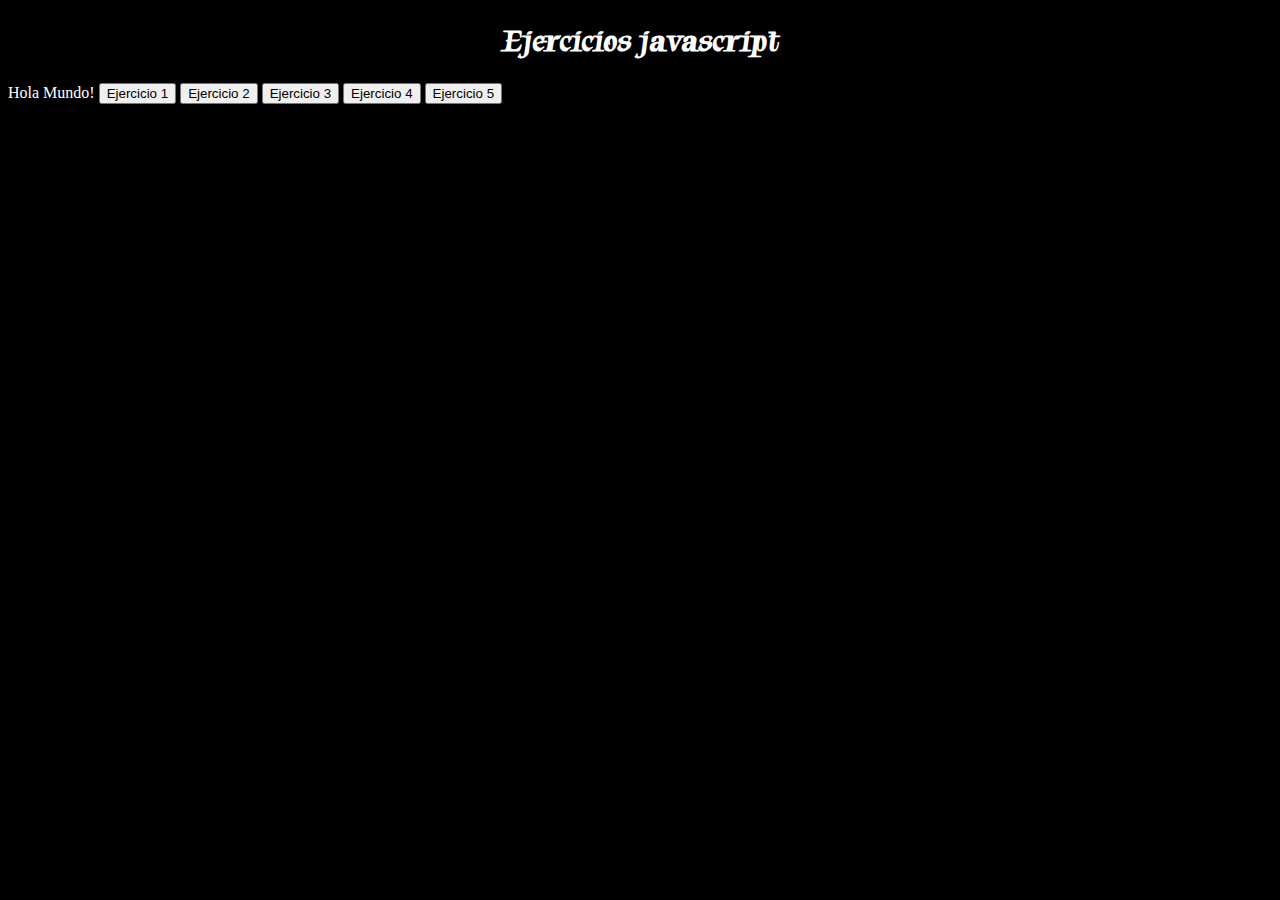
<file: index.html>
<!DOCTYPE html>
<html lang="es">
<head>
    <meta charset="UTF-8">
    <meta http-equiv="X-UA-Compatible" content="IE=edge">
    <meta name="viewport" content="width=device-width, initial-scale=1.0">
    <title>JavaScript</title>
    <!-- CSS only -->
<link href="https://cdn.jsdelivr.net/npm/bootstrap@5.2.0/dist/css/bootstrap.min.css" rel="stylesheet" integrity="sha384-gH2yIJqKdNHPEq0n4Mqa/HGKIhSkIHeL5AyhkYV8i59U5AR6csBvApHHNl/vI1Bx" crossorigin="anonymous">
<link rel="stylesheet" href="css/style.css">
<link rel="preconnect" href="https://fonts.googleapis.com">
<link rel="preconnect" href="https://fonts.gstatic.com" crossorigin>
<link href="https://fonts.googleapis.com/css2?family=Bad+Script&family=Tapestry&display=swap" rel="stylesheet">
</head>
<body>
    <h1> Ejercicios javascript </h1>
    <script>
        document.writeln("Hola Mundo!");
        </script>
        <!--A la variable a se le asigna el valor 10
        A la variable b se le asigna el valor 5
        La variable resultado contiene la suma de a y b -->
        <a class="boton-nav" href="#"><button type="button" class="btn btn-outline-primary">Ejercicio 1</button></a>
        <a class="boton-nav" href="pages/ej2.html"><button type="button" class="btn btn-outline-primary">Ejercicio 2</button></a>
        <a class="boton-nav" href="pages/ej3.html"><button type="button" class="btn btn-outline-success">Ejercicio 3</button></a>
        <a class="boton-nav" href="pages/ej4.html"><button type="button" class="btn btn-outline-danger">Ejercicio 4</button></a>
        <a class="boton-nav" href="pages/ej5.html"><button type="button" class="btn btn-outline-warning">Ejercicio 5</button></a>
<!-- JavaScript Bundle with Popper -->
<script src="https://cdn.jsdelivr.net/npm/bootstrap@5.2.0/dist/js/bootstrap.bundle.min.js" integrity="sha384-A3rJD856KowSb7dwlZdYEkO39Gagi7vIsF0jrRAoQmDKKtQBHUuLZ9AsSv4jD4Xa" crossorigin="anonymous"></script>    
</body>
</html>
</file>
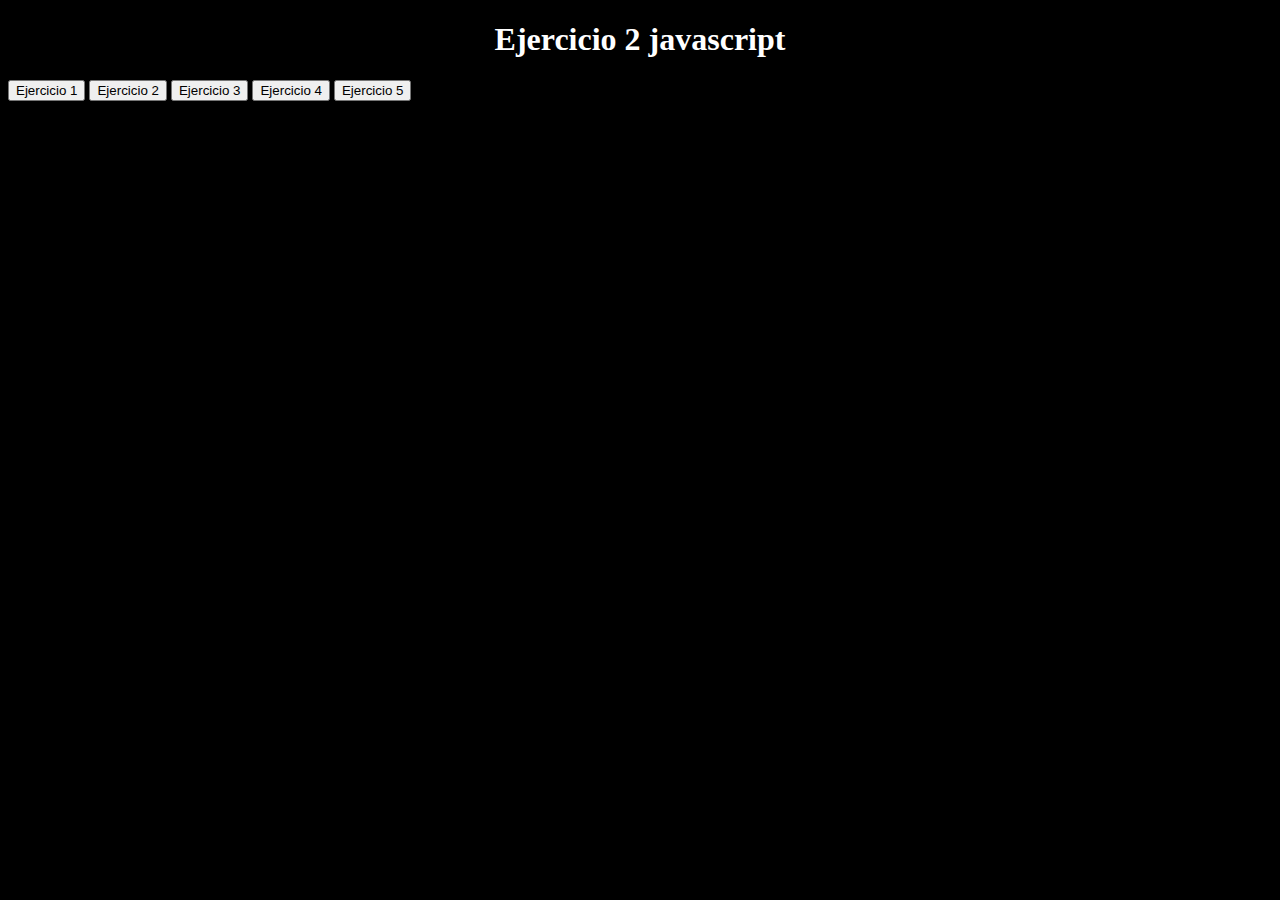
<file: pages/ej2.html>
<!DOCTYPE html>
<html lang="es">
<head>
    <meta charset="UTF-8">
    <meta http-equiv="X-UA-Compatible" content="IE=edge">
    <meta name="viewport" content="width=device-width, initial-scale=1.0">
    <title>Ejercicio 2</title>
    <link href="https://cdn.jsdelivr.net/npm/bootstrap@5.2.0/dist/css/bootstrap.min.css" rel="stylesheet" integrity="sha384-gH2yIJqKdNHPEq0n4Mqa/HGKIhSkIHeL5AyhkYV8i59U5AR6csBvApHHNl/vI1Bx" crossorigin="anonymous">
    <link rel="stylesheet" href="css/style2.css">
</head>
<body>
    <h1>Ejercicio 2 javascript</h1>
    <script>
        let a, b;
        a = 50; b = 15;
        resultado = a + b;
        alert (`La suma de a+b es ${resultado} ` );
        </script>
    <a class="boton-nav" href="../index.html"><button type="button" class="btn btn-outline-primary">Ejercicio 1</button></a>
    <a class="boton-nav" href="ej2.html"><button type="button" class="btn btn-outline-primary">Ejercicio 2</button></a>
    <a class="boton-nav" href="ej3.html"><button type="button" class="btn btn-outline-success">Ejercicio 3</button></a>
    <a class="boton-nav" href="ej4.html"><button type="button" class="btn btn-outline-danger">Ejercicio 4</button></a>
    <a class="boton-nav" href="ej5.html"><button type="button" class="btn btn-outline-warning">Ejercicio 5</button></a>
<!-- JavaScript Bundle with Popper -->
    <!-- JavaScript Bundle with Popper -->
<script src="https://cdn.jsdelivr.net/npm/bootstrap@5.2.0/dist/js/bootstrap.bundle.min.js" integrity="sha384-A3rJD856KowSb7dwlZdYEkO39Gagi7vIsF0jrRAoQmDKKtQBHUuLZ9AsSv4jD4Xa" crossorigin="anonymous"></script>  
</body>
</html>
</file>
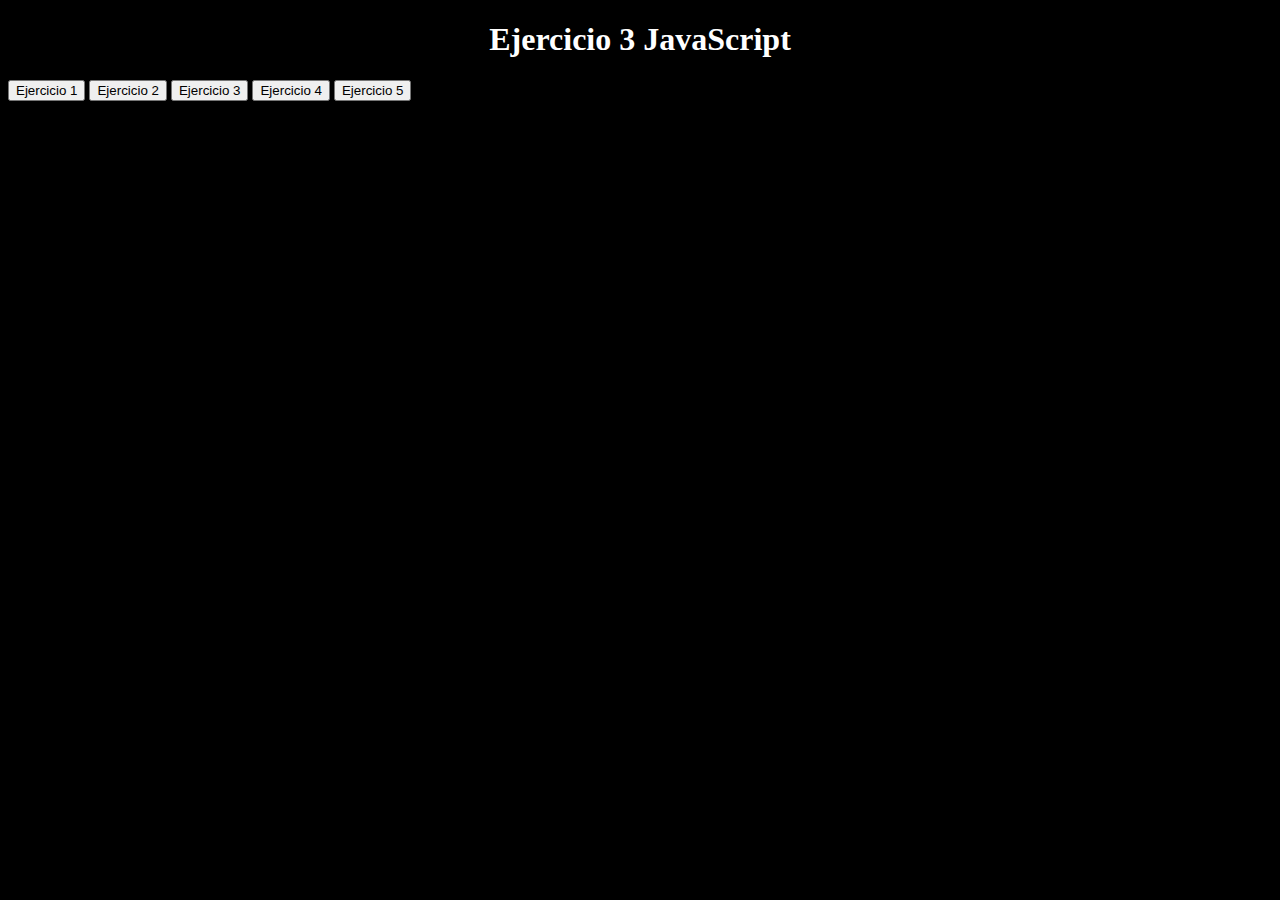
<file: pages/ej3.html>
<!DOCTYPE html>
<html lang="es">
<head>
    <meta charset="UTF-8">
    <meta http-equiv="X-UA-Compatible" content="IE=edge">
    <meta name="viewport" content="width=device-width, initial-scale=1.0">
    <title>Ejercicio 3</title>
    <link href="https://cdn.jsdelivr.net/npm/bootstrap@5.2.0/dist/css/bootstrap.min.css" rel="stylesheet" integrity="sha384-gH2yIJqKdNHPEq0n4Mqa/HGKIhSkIHeL5AyhkYV8i59U5AR6csBvApHHNl/vI1Bx" crossorigin="anonymous">
    <link rel="stylesheet" href="css/style3.css">
</head>
<body>
    <h1>Ejercicio 3 JavaScript</h1>
    <script>
        let num1=0;
        let num2=0;
        num1 = num1 + 1;
        num2 = num2 + 5;
        alert (`El primer numero ahora es ${num1} `);
        alert (`El segundo numero ahora es ${num2} ` );
        </script>
        <a class="boton-nav" href="../index.html"><button type="button" class="btn btn-outline-primary">Ejercicio 1</button></a>
        <a class="boton-nav" href="ej2.html"><button type="button" class="btn btn-outline-primary">Ejercicio 2</button></a>
        <a class="boton-nav" href="ej3.html"><button type="button" class="btn btn-outline-success">Ejercicio 3</button></a>
        <a class="boton-nav" href="ej4.html"><button type="button" class="btn btn-outline-danger">Ejercicio 4</button></a>
        <a class="boton-nav" href="ej5.html"><button type="button" class="btn btn-outline-warning">Ejercicio 5</button></a>
<!-- JavaScript Bundle with Popper -->

        <!-- JavaScript Bundle with Popper -->
    <script src="https://cdn.jsdelivr.net/npm/bootstrap@5.2.0/dist/js/bootstrap.bundle.min.js" integrity="sha384-A3rJD856KowSb7dwlZdYEkO39Gagi7vIsF0jrRAoQmDKKtQBHUuLZ9AsSv4jD4Xa" crossorigin="anonymous"></script>  
</body>
</html>
</file>
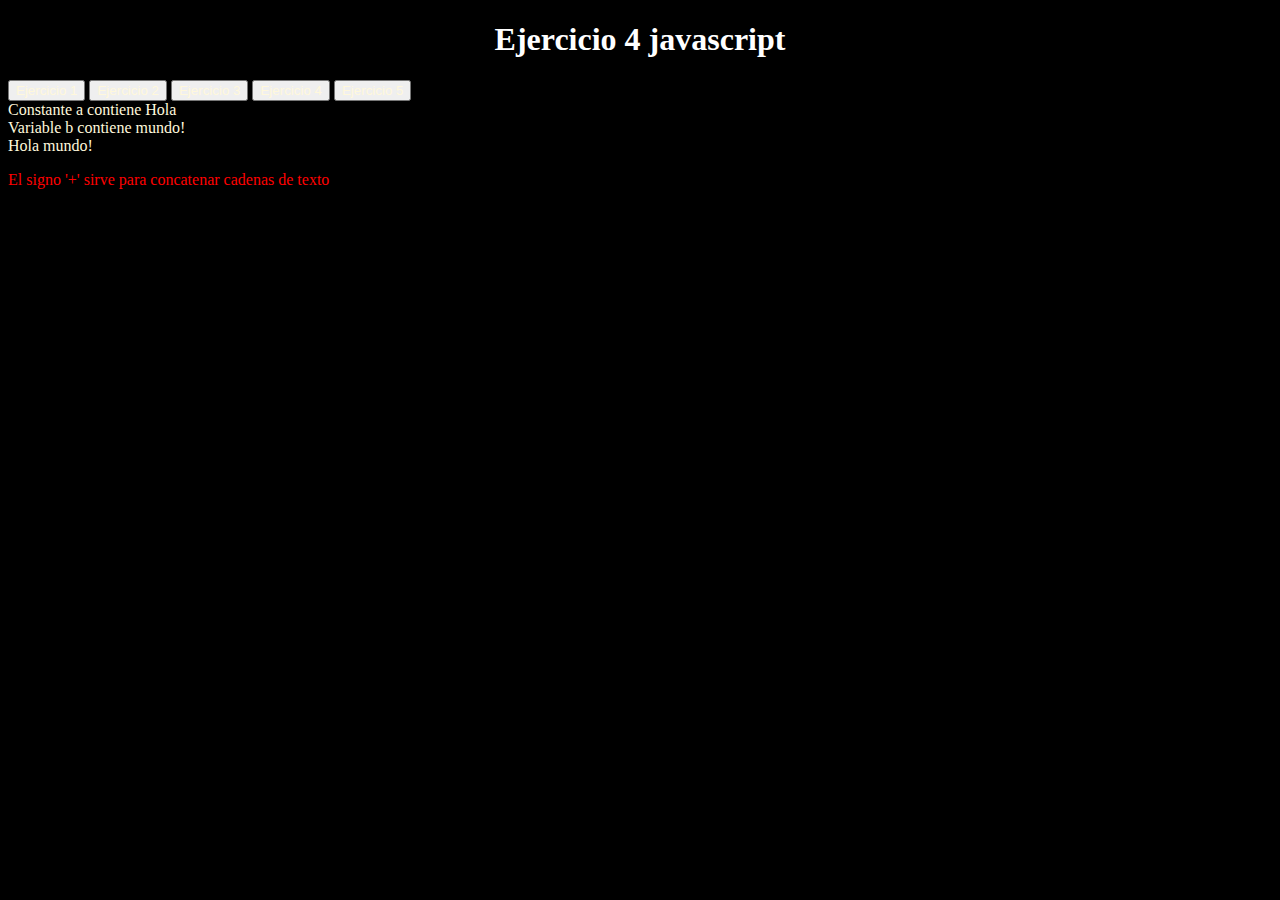
<file: pages/ej4.html>
<!DOCTYPE html>
<html lang="es">
<head>
    <meta charset="UTF-8">
    <meta http-equiv="X-UA-Compatible" content="IE=edge">
    <meta name="viewport" content="width=device-width, initial-scale=1.0">
    <title>Ejercicio 4</title>
    <link href="https://cdn.jsdelivr.net/npm/bootstrap@5.2.0/dist/css/bootstrap.min.css" rel="stylesheet" integrity="sha384-gH2yIJqKdNHPEq0n4Mqa/HGKIhSkIHeL5AyhkYV8i59U5AR6csBvApHHNl/vI1Bx" crossorigin="anonymous">
    <link rel="stylesheet" href="css/style4.css">
</head>
<body>
    <h1>Ejercicio 4 javascript</h1>
    <a class="boton-nav" href="../index.html"><button type="button" class="btn btn-outline-primary">Ejercicio 1</button></a>
        <a class="boton-nav" href="ej2.html"><button type="button" class="btn btn-outline-success">Ejercicio 2</button></a>
        <a class="boton-nav" href="ej3.html"><button type="button" class="btn btn-outline-danger">Ejercicio 3</button></a>
        <a class="boton-nav" href="ej4.html"><button type="button" class="btn btn-outline-warning">Ejercicio 4</button></a>
        <a class="boton-nav" href="ej5.html"><button type="button" class="btn btn-outline-primary">Ejercicio 5</button></a>
<!-- JavaScript Bundle with Popper -->
        


<div>
    <script type="text/javascript">
        const a = "Hola";
        let b = " mundo!";
        document.write("Constante a contiene " + a );
        document.write("</br>");
        document.write("Variable b contiene " + b );
        document.write("</br>");
        document.write(a + b );
        </script>
</div>
    <p>El signo '+' sirve para concatenar cadenas de texto</p>
    
    <!-- JavaScript Bundle with Popper -->
<script src="https://cdn.jsdelivr.net/npm/bootstrap@5.2.0/dist/js/bootstrap.bundle.min.js" integrity="sha384-A3rJD856KowSb7dwlZdYEkO39Gagi7vIsF0jrRAoQmDKKtQBHUuLZ9AsSv4jD4Xa" crossorigin="anonymous"></script>
</body>
</html>
</file>
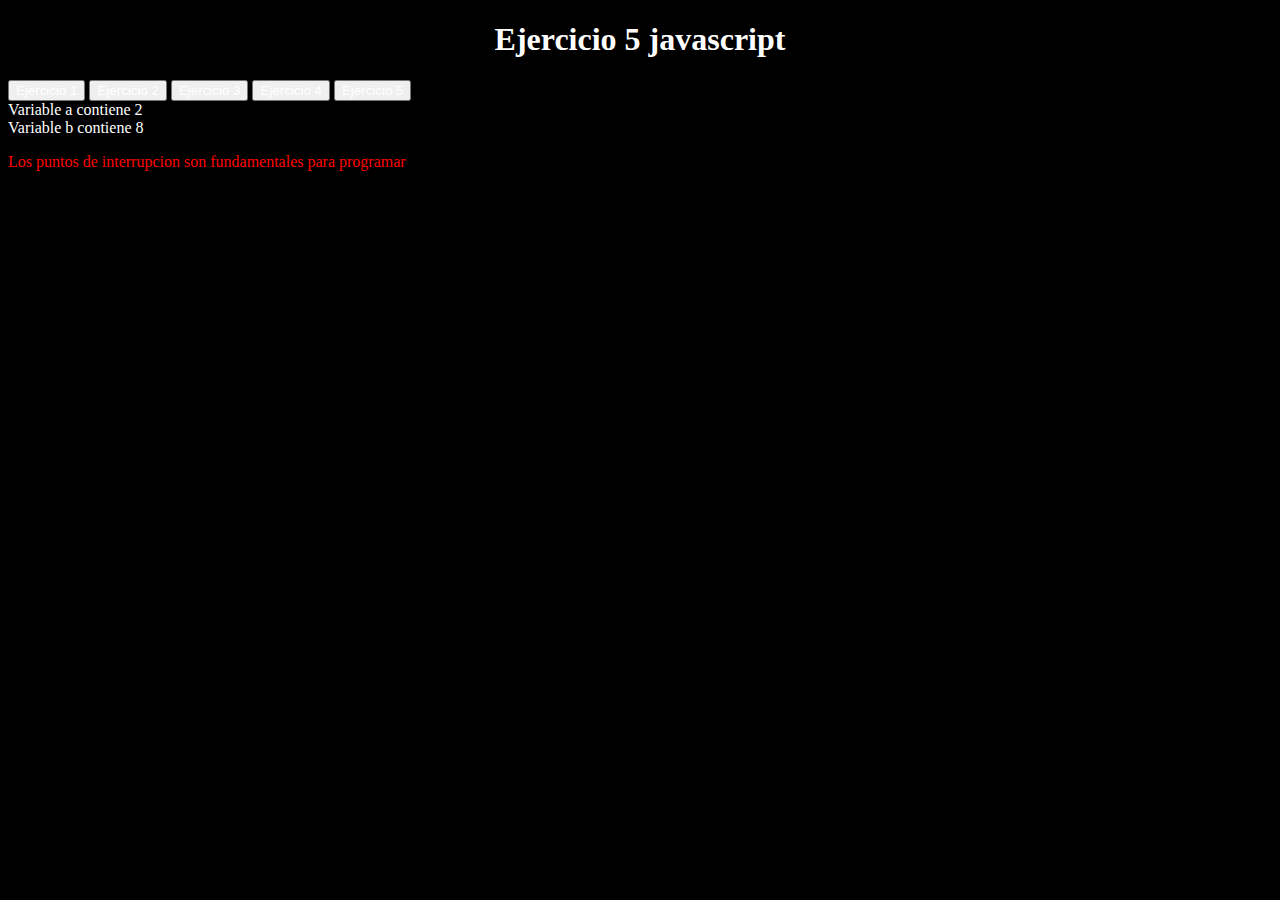
<file: pages/ej5.html>
<!DOCTYPE html>
<html lang="es">
<head>
    <meta charset="UTF-8">
    <meta http-equiv="X-UA-Compatible" content="IE=edge">
    <meta name="viewport" content="width=device-width, initial-scale=1.0">
    <title>Ejercicio 5</title>
    <link href="https://cdn.jsdelivr.net/npm/bootstrap@5.2.0/dist/css/bootstrap.min.css" rel="stylesheet" integrity="sha384-gH2yIJqKdNHPEq0n4Mqa/HGKIhSkIHeL5AyhkYV8i59U5AR6csBvApHHNl/vI1Bx" crossorigin="anonymous">
    <link rel="stylesheet" href="css/style5.css">
</head>
<body>
    <h1>Ejercicio 5 javascript</h1>
    <a class="boton-nav" href="../index.html"><button type="button" class="btn btn-outline-primary">Ejercicio 1</button></a>
        <a class="boton-nav" href="ej2.html"><button type="button" class="btn btn-outline-success">Ejercicio 2</button></a>
        <a class="boton-nav" href="ej3.html"><button type="button" class="btn btn-outline-danger">Ejercicio 3</button></a>
        <a class="boton-nav" href="ej4.html"><button type="button" class="btn btn-outline-warning">Ejercicio 4</button></a>
        <a class="boton-nav" href="ej5.html"><button type="button" class="btn btn-outline-primary">Ejercicio 5</button></a></a>
<!-- JavaScript Bundle with Popper -->
    
    <div>
        <script type="text/javascript">
            let a, b;
            a = 2; b = 8;
            resultado = a * b;
            document.write(`Variable a contiene ${a} <br> ` );
            document.write(`Variable b contiene ${b} <br> ` );
            document.write(`El producto de a por b es ${result} `);
            </script>
    </div>
        <p>Los puntos de interrupcion son fundamentales para programar</p>
    


    <!-- JavaScript Bundle with Popper -->
<script src="https://cdn.jsdelivr.net/npm/bootstrap@5.2.0/dist/js/bootstrap.bundle.min.js" integrity="sha384-A3rJD856KowSb7dwlZdYEkO39Gagi7vIsF0jrRAoQmDKKtQBHUuLZ9AsSv4jD4Xa" crossorigin="anonymous"></script>
</body>
</html>
</file>
<file: css/style.css>
*{
    box-sizing: border-box;
    
}
body{
    background-color: black;
    color: white;
}
h1{
    color: white;
    text-align: center;
    font-family: 'Tapestry', cursive;
}
</file>
<file: pages/css/style2.css>
*{
    box-sizing: border-box;
}
body{
    background-color: black;
}
h1{
    color: white;
    text-align: center;
    font-family: 'Tapestry', cursive;
}
</file>
<file: pages/css/style3.css>
*{
    box-sizing: border-box;
}
body{
    background-color: black;
}
h1{
    color: white;
    text-align: center;
    font-family: 'Tapestry', cursive;
}
</file>
<file: pages/css/style4.css>
*{
    box-sizing: border-box;
    color: cornsilk;
}
p{
    color: rgb(255, 0, 0);
}

body{
    background-color: black;
}
h1{
    color: white;
    text-align: center;
    font-family: 'Tapestry', cursive;
}
div{
    flex: 100%;
}
</file>
<file: pages/css/style5.css>
*{
    box-sizing: border-box;
    color: white;
}
p{
    color: red;
}
body{
    background-color: black;
}
h1{
    color: white;
    text-align: center;
    font-family: 'Tapestry', cursive;
}
div{
    flex: 100%;
}
</file>
